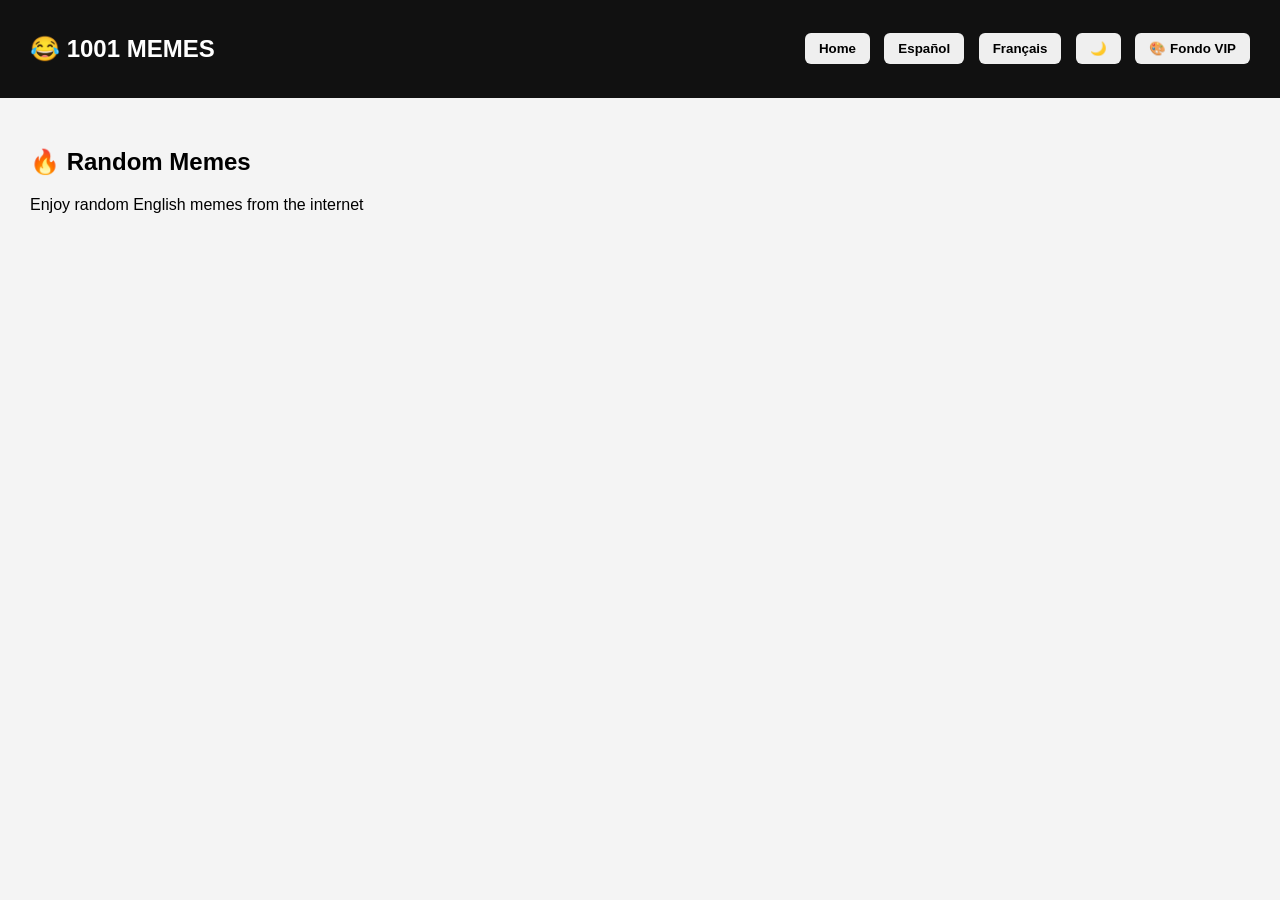
<file: index.html>
<!DOCTYPE html>
<html lang="en">
<head>
<meta charset="UTF-8">
<meta name="viewport" content="width=device-width, initial-scale=1.0">
<title>1001 Memes</title>
<style>
/* --- CSS --- */
body{
  margin:0;
  font-family:sans-serif;
  background:#f4f4f4;
  transition: background 0.5s, color 0.5s;
}

body.dark{
  background:#121212;
  color:white;
}

body.vipBackground{
  background: linear-gradient(45deg, #ff0080, #ffcd00, #00f0ff, #ff00ff);
  background-size: 400% 400%;
  animation: vipGradient 12s ease infinite;
}

body.vipBackgroundSimulated{
  background: linear-gradient(45deg, #8888ff, #ff88ff, #88ff88, #ffff88);
  background-size: 400% 400%;
  animation: vipGradient 12s ease infinite;
}

@keyframes vipGradient{
  0%{background-position:0% 50%;}
  50%{background-position:100% 50%;}
  100%{background-position:0% 50%;}
}

nav{
  display:flex;
  justify-content:space-between;
  padding:15px 30px;
  background:#111;
  color:white;
  align-items:center;
}

.menu button{
  margin-left:10px;
  padding:8px 14px;
  border:none;
  border-radius:6px;
  cursor:pointer;
  font-weight:bold;
  transition:0.2s;
}

.menu button:hover{
  transform:scale(1.05);
  background:#333;
}

.page{
  display:none;
  padding:30px;
}

.active{
  display:block;
}

.memes{
  display:grid;
  grid-template-columns:repeat(auto-fit,minmax(250px,1fr));
  gap:20px;
  margin-top:20px;
}

.memeCard{
  background:white;
  padding:10px;
  border-radius:12px;
  text-align:center;
  box-shadow:0 6px 16px rgba(0,0,0,0.15);
  transition: transform 0.3s, box-shadow 0.3s, filter 0.3s, background 0.3s;
}

.memeCard img{
  max-width:100%;
  border-radius:10px;
}

.memeCard:hover{
  transform:scale(1.05);
  box-shadow:0 10px 25px rgba(0,0,0,0.25);
}

.memeCard.vip{
  background: linear-gradient(135deg,#ff0080,#ffcd00,#00f0ff);
  box-shadow: 0 0 20px #ff0080, 0 0 40px #ffcd00;
  animation: glow 3s infinite alternate;
}

@keyframes glow{
  0%{box-shadow: 0 0 20px #ff0080, 0 0 40px #ffcd00;}
  50%{box-shadow: 0 0 40px #ff0080, 0 0 60px #ffcd00;}
  100%{box-shadow: 0 0 20px #ff0080, 0 0 40px #ffcd00;}
}

.memeButtons{
  margin-top:10px;
  display:flex;
  justify-content:center;
  gap:10px;
}

.memeButtons button, .memeButtons a button{
  padding:8px 12px;
  border:none;
  border-radius:8px;
  cursor:pointer;
  font-weight:bold;
  transition:transform 0.2s, background 0.3s;
}

.memeButtons button:hover, .memeButtons a button:hover{
  transform:scale(1.1);
}

.memeButtons a button{
  background:#ffcc00;
  color:black;
}

.memeButtons button.like{
  background:#ff4b5c;
  color:white;
}

.canjear{
  margin:15px 0;
  text-align:center;
}

.canjear input{
  padding:6px 10px;
  border-radius:5px;
  border:1px solid #ccc;
}

.canjear button{
  padding:6px 10px;
  margin-left:5px;
  border-radius:5px;
  border:none;
  background:#4CAF50;
  color:white;
  cursor:pointer;
}

.canjear small{
  display:block;
  margin-top:5px;
  font-size:12px;
  color:#555;
}

#toastContainer{
  position:fixed;
  top:20px;
  right:20px;
  z-index:9999;
}
.toast{
  background:rgba(0,0,0,0.8);
  color:white;
  padding:10px 15px;
  border-radius:8px;
  margin-top:10px;
  animation: fadeOut 3s forwards;
}
@keyframes fadeOut{
  0%{opacity:1;}
  80%{opacity:1;}
  100%{opacity:0;}
}
</style>
</head>
<body>

<nav>
  <h1>😂 1001 MEMES</h1>
  <div class="menu">
    <button onclick="showPage('home')">Home</button>
    <button onclick="showPage('es')">Español</button>
    <button onclick="showPage('fr')">Français</button>
    <button onclick="toggleDark()">🌙</button>
    <button onclick="toggleVIPBackground()" id="vipToggle">🎨 Fondo VIP</button>
  </div>
</nav>

<section id="home" class="page active">
  <h2>🔥 Random Memes</h2>
  <p>Enjoy random English memes from the internet</p>
  <iframe src="https://mathisu777-hub.github.io/1001memes/" width="100%" height="500" style="border:none;border-radius:12px;"></iframe>
</section>

<section id="es" class="page">
  <h2>😂 Memes en Español</h2>
  <p style="color:red; font-size:14px;">⚠️ El modo VIP se reinicia al refrescar la página. Tendrás que introducir el código cada vez.</p>
  <button onclick="randomMemes('es')">🎲 Meme Aleatorio</button>
  <div class="canjear">
    <input type="text" id="codeES" placeholder="Introduce el código">
    <button onclick="redeemCode('es')">Canjear Código</button>
    <small>Para conseguir más códigos visita nuestras redes sociales</small>
  </div>
  <div id="memesES" class="memes"></div>
</section>

<section id="fr" class="page">
  <h2>😂 Memes Français</h2>
  <p style="color:red; font-size:14px;">⚠️ Le mode VIP se réinitialise au rechargement. Vous devrez entrer le code à chaque fois.</p>
  <button onclick="randomMemes('fr')">🎲 Meme Aléatoire</button>
  <div class="canjear">
    <input type="text" id="codeFR" placeholder="Entrez le code">
    <button onclick="redeemCode('fr')">Échanger le code</button>
    <small>Pour obtenir plus de codes, visitez nos réseaux sociaux</small>
  </div>
  <div id="memesFR" class="memes"></div>
</section>

<div id="toastContainer"></div>

<script>
// --- JavaScript ---
function showPage(id){
  document.querySelectorAll(".page").forEach(p=>p.classList.remove("active"));
  document.getElementById(id).classList.add("active");
}

function toggleDark(){ 
  document.body.classList.toggle("dark"); 
}

let vipBackgroundActive=false;
let vip={es:false,fr:false};

function showToast(msg){
  const container=document.getElementById("toastContainer");
  const toast=document.createElement("div");
  toast.className="toast";
  toast.innerText=msg;
  container.appendChild(toast);
  setTimeout(()=>container.removeChild(toast),3000);
}

function toggleVIPBackground(){
  if(vip.es || vip.fr){
    document.body.classList.toggle("vipBackground");
  } else{
    vipBackgroundActive=!vipBackgroundActive;
    if(vipBackgroundActive){
      document.body.classList.add("vipBackgroundSimulated");
    } else{
      document.body.classList.remove("vipBackgroundSimulated");
    }
    showToast("👀 VIP Background preview! Redeem the code to unlock real VIP features.");
  }
}

const subreddits={ es:["memesES","memesenespanol"], fr:["memesFR","memesfr"] };
const memeCache={es:new Set(),fr:new Set()};
let likes=JSON.parse(localStorage.getItem("likes"))||{};
let favs=JSON.parse(localStorage.getItem("favs"))||{};

function addFav(url,lang){
  if(!favs[lang]) favs[lang]=[];
  if(!favs[lang].includes(url)) favs[lang].push(url);
  localStorage.setItem("favs",JSON.stringify(favs));
  showToast("⭐ Meme guardado en favoritos!");
}

async function loadMemes(lang,count=8){
  const container=document.getElementById(lang==="es"?"memesES":"memesFR");
  const memesPerLoad=vip[lang]?count*2:count;

  for(let i=0;i<memesPerLoad;i++){
    let memeData,attempts=0;
    do{
      const sub=subreddits[lang][Math.floor(Math.random()*subreddits[lang].length)];
      const res=await fetch(`https://meme-api.com/gimme/${sub}`);
      memeData=await res.json();
      attempts++;
    }while(memeCache[lang].has(memeData.url)&&attempts<10);

    if(memeCache[lang].has(memeData.url)) continue;
    memeCache[lang].add(memeData.url);

    const card=document.createElement("div");
    card.className="memeCard";
    if(vip[lang]) card.classList.add("vip");

    const memeId=memeData.postLink;
    card.innerHTML=`
      <img src="${memeData.url}">
      <div class="memeButtons">
        <button class="like">${likes[memeId]?"❤️ Liked":"❤️ Like"}</button>
        <a href="${memeData.url}" target="_blank"><button>⬇ Descargar</button></a>
        <button onclick="addFav('${memeData.url}','${lang}')">⭐ Favorito</button>
      </div>
    `;
    card.querySelector(".like").onclick=function(){
      this.innerText="❤️ Liked";
      likes[memeId]=true;
      localStorage.setItem("likes",JSON.stringify(likes));
    };

    container.appendChild(card);
  }
}

function randomMemes(lang){
  const container=document.getElementById(lang==="es"?"memesES":"memesFR");
  container.innerHTML="";
  memeCache[lang]=new Set();
  loadMemes(lang,8);
}

let isLoading=false;
window.addEventListener("scroll",()=>{
  const esPage=document.getElementById("es");
  const frPage=document.getElementById("fr");
  const bottom=window.innerHeight+window.scrollY>=document.body.offsetHeight-150;

  if(bottom && !isLoading){
    isLoading=true;
    if(esPage.classList.contains("active")){
      loadMemes("es",4).then(()=>isLoading=false);
    } else if(frPage.classList.contains("active")){
      loadMemes("fr",4).then(()=>isLoading=false);
    } else isLoading=false;
  }
});

function redeemCode(lang){
  const codeInput=document.getElementById(lang==="es"?"codeES":"codeFR").value.trim();
  if(codeInput==="Memes0670"){
    vip[lang]=true; // temporal
    showToast("🎉 VIP mode activated for this session! More memes and animations unlocked.");
    randomMemes(lang);
  } else{
    showToast("❌ Código incorrecto");
  }
}

// Carga inicial
loadMemes("es",8);
loadMemes("fr",8);

</script>

</body>
</html>
</file>
